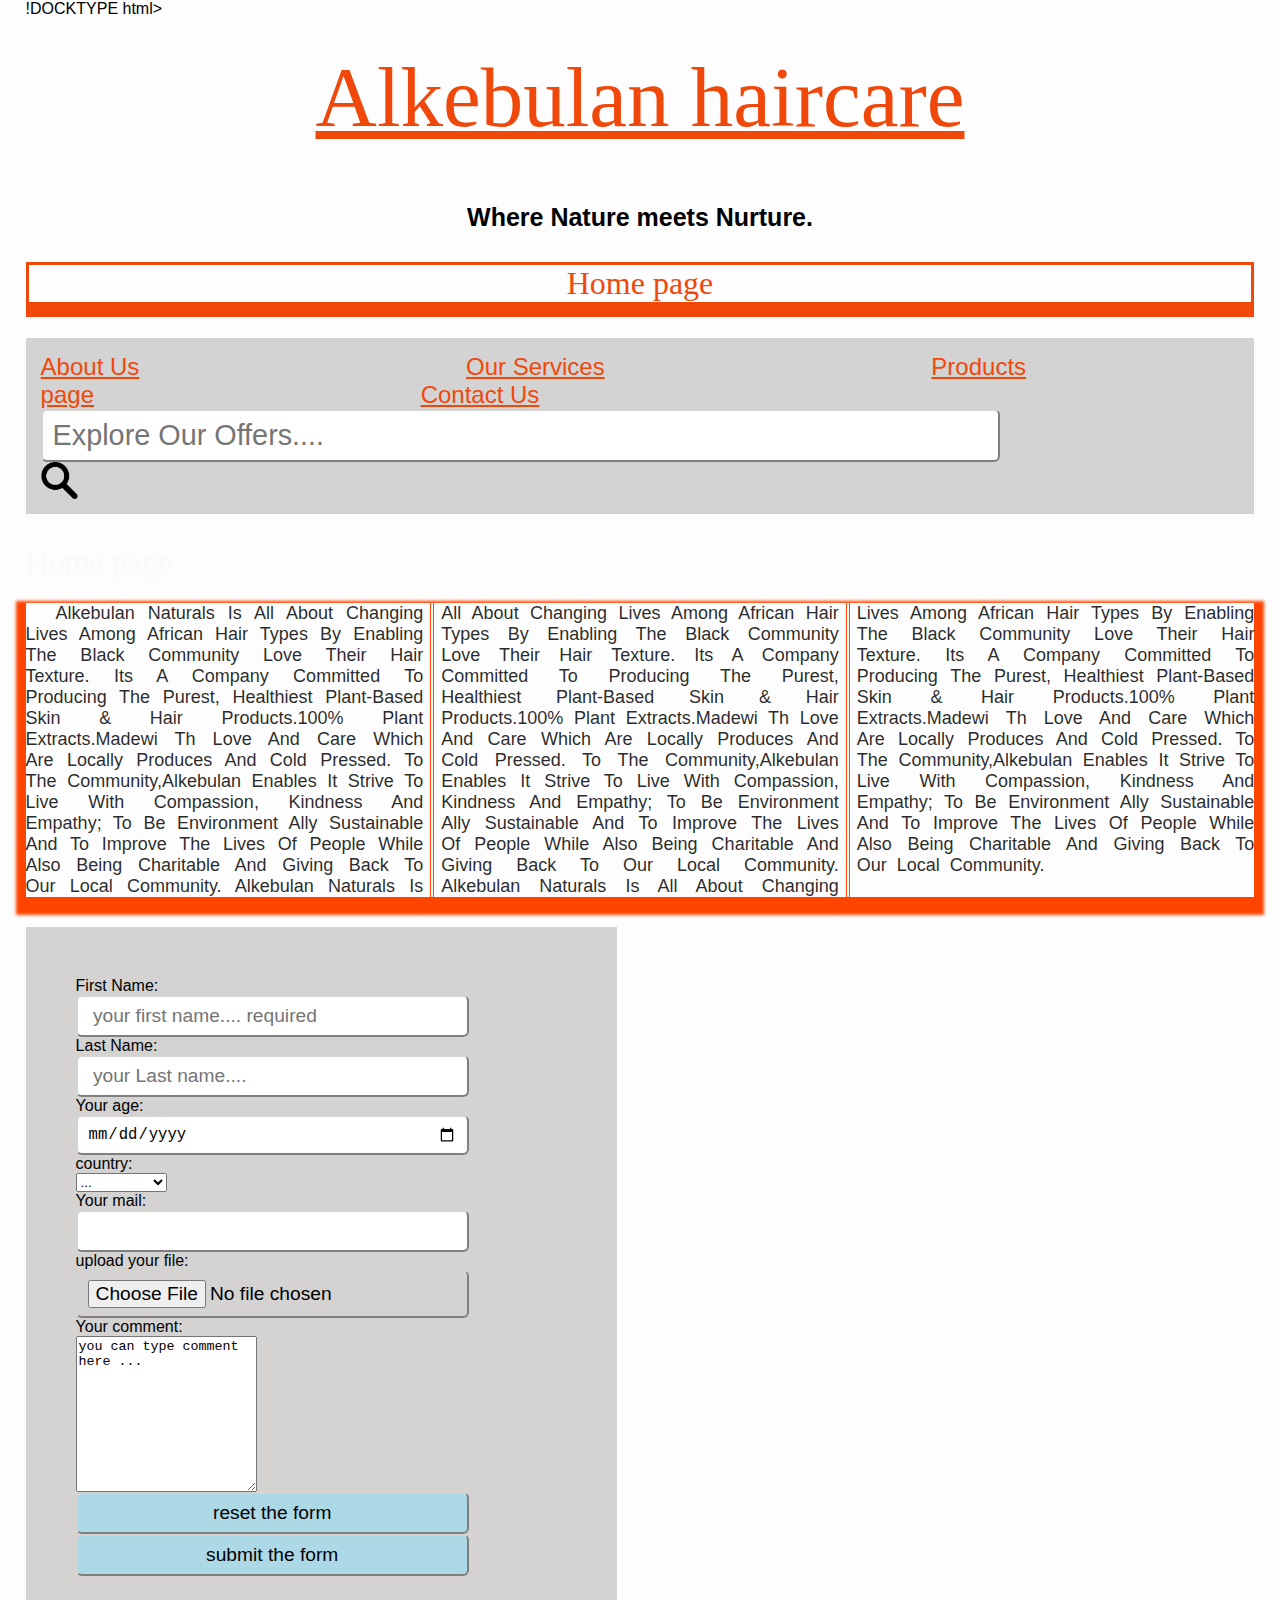
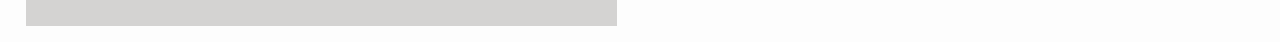
<file: RESPONSIVE WEBSITE/index.html>
!DOCKTYPE html>
<html>
    <head>
        <meta charset="utf-8">
 <link rel="stylesheet" href="Main.css">

        <title>Alkebulan Naturals</title>

    </head>
    <body>  
       <h1  class="title">Alkebulan haircare</h1> 
      <h3 class="tagline" > Where Nature meets Nurture.</h3>
    
       <h1 id="a"> Home page</h1>
       <nav>
        <ul id="menu">
        <li><a href="#myform">About Us</a></li>
        <li><a href="#myform">Our Services</a></li>
        <li><a href="#myform">Products page</a></li>
        <li><a href="#myform">Contact Us</a></li>
        <li><input type="Explore Our Offers" placeholder="Explore Our Offers...."></a></li><img src="search icon.png" width="37" alt="search">
        </ul>
        
        </nav>
       <h1 style="color: #faf8f8;">Home page</h1>
       <p id="para">
        Alkebulan Naturals is all about  changing lives among African hair types by enabling the black community
         love their hair texture.
        Its  a company committed to producing the purest, healthiest plant-based skin & hair products.100% Plant 
        Extracts.Madewi th love and care which are locally produces and cold pressed.
        To the community,Alkebulan  enables it strive to live with compassion, kindness and empathy; to be environment
        ally sustainable and to improve the lives of people while also being charitable and giving back to our local 
        community.
        Alkebulan Naturals is all about  changing lives among African hair types by enabling the black community
         love their hair texture.
        Its  a company committed to producing the purest, healthiest plant-based skin & hair products.100% Plant 
        Extracts.Madewi th love and care which are locally produces and cold pressed.
        To the community,Alkebulan  enables it strive to live with compassion, kindness and empathy; to be environment
        ally sustainable and to improve the lives of people while also being charitable and giving back to our local 
        community.
        Alkebulan Naturals is all about  changing lives among African hair types by enabling the black community
         love their hair texture.
        Its  a company committed to producing the purest, healthiest plant-based skin & hair products.100% Plant 
        Extracts.Madewi th love and care which are locally produces and cold pressed.
        To the community,Alkebulan  enables it strive to live with compassion, kindness and empathy; to be environment
        ally sustainable and to improve the lives of people while also being charitable and giving back to our local 
        community.
       </p>
       <form action="mail to:nyacombae@​gmail.com" method="post" id="myform">
        <label for="fname"> First Name:</label><br>
        <input type="text" id="fname" name="fname" placeholder=" your first name.... required" ><br>
        <label for="Iname"> Last Name:</label><br>
        <input type="text" id="lname" name="lname" placeholder=" your Last name...."><br>
        <label for="age"> Your age:</label><br>
        <input type="date" id="bd"name="lname"><br>
        <label for="country"> country:</label><br>
        <select id="country">      
        
        <option value="...">...</option>
        <option value="Kenya">Kenya</option>
        <option value="SouthAfrica">SouthAfrica</option>
        <option value="USA">USA</option>
        <option value="Germany">Germany</option>
     </select><br>
        <label for="mail"> Your mail:</label><br>  
        <input type="email" id="mail" name="mail"><br>
        <label for="file"> upload your file:</label><br>  
        <input type="file" id="my file" name="my file"><br>
        <label for="comment"> Your comment:</label><br> 
        <textarea name="comment" rows="10" cols="20">you can type comment here ...</textarea>
        <input type="reset" value="reset the form"> 
        <input type="submit" value="submit the form"> 
       </form>

          </img>
            </header>
            <!--page content-->
            <style>
                body {
                      background-color: #fdfdfd;
                      margin: 0 2%;
                      font-family: sans-serif;
                }
                h1 {color: #f0480b;
                       text-align: left align;
                       font-family: serif;
                       font-weight: normal;
                       text-transform: Sentence case;
                       border-bottom: px solid #57b1dc;
                       margin-top: 30px;
                }
                h2 {
                       color: #f2f5f1;
                       font-size: 1em;

                <p>       

                    
                }
            </style>
    

    </body>
</html>
</file>
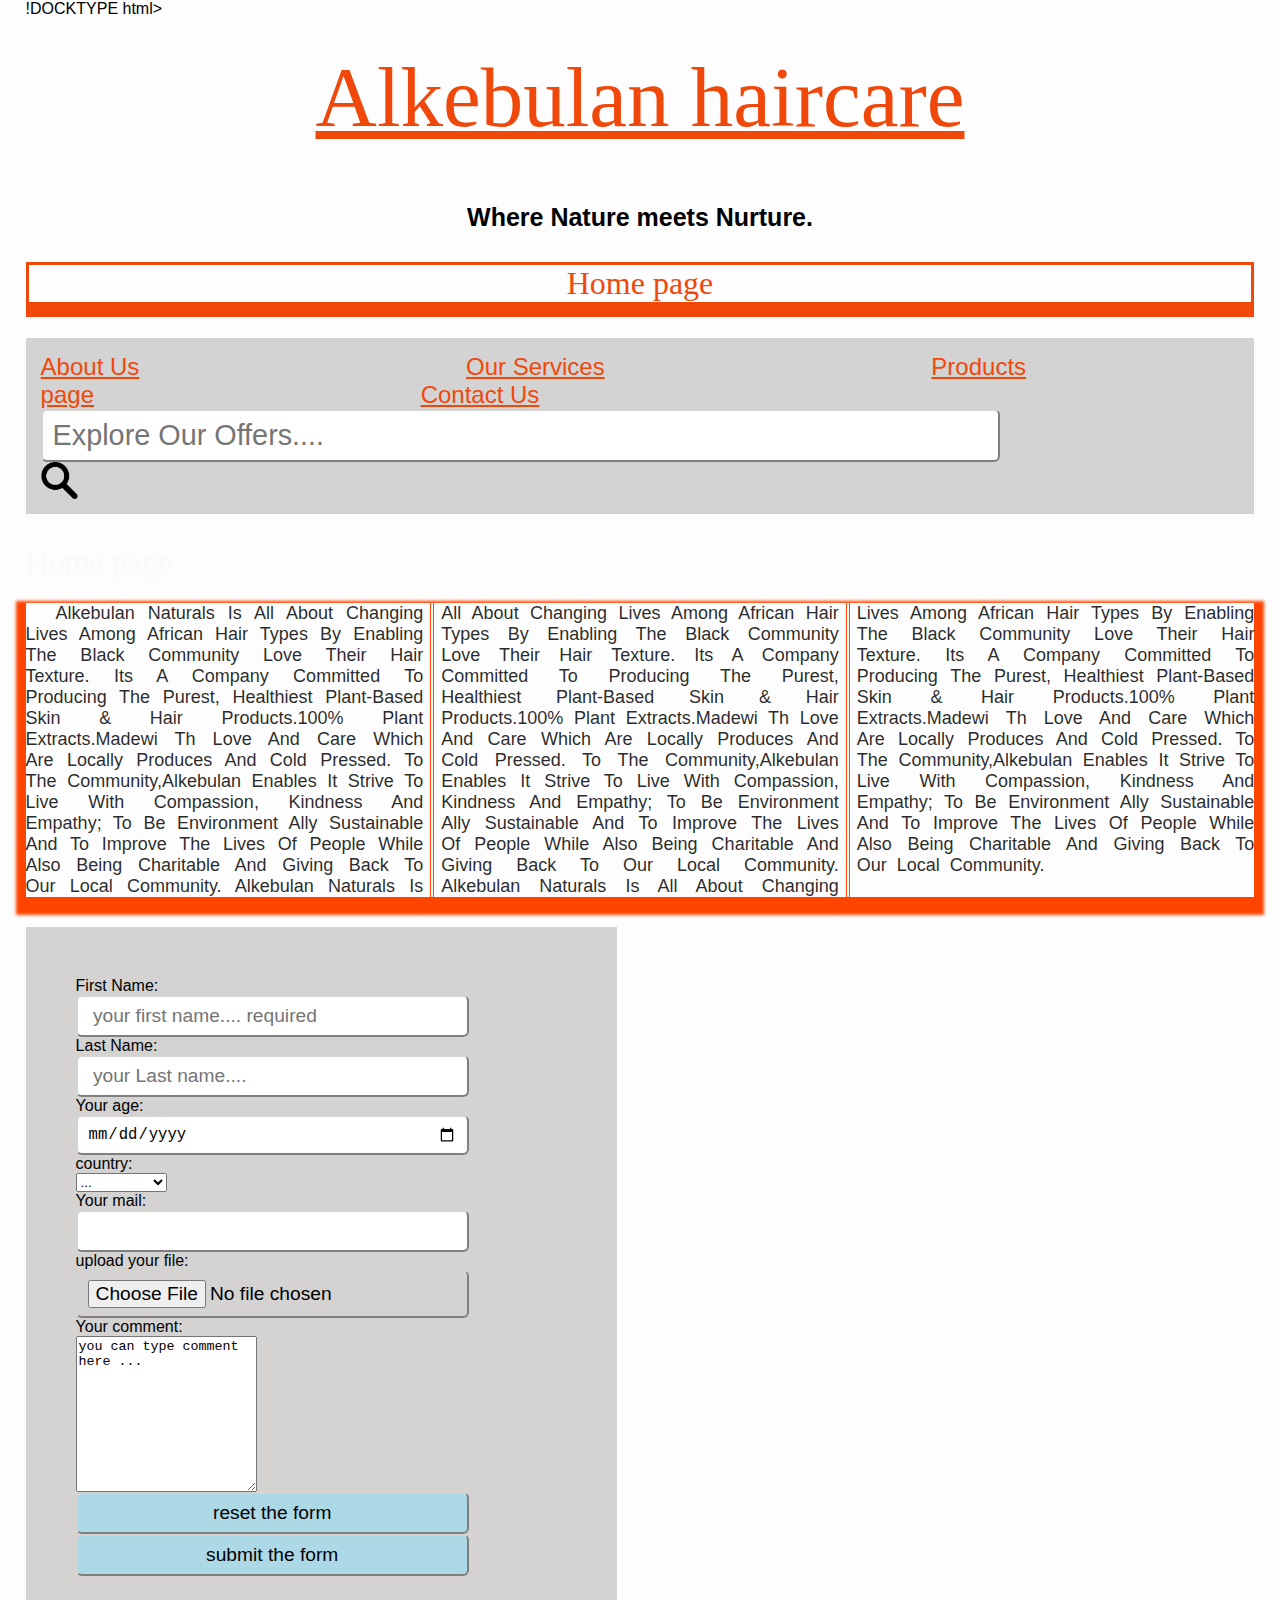
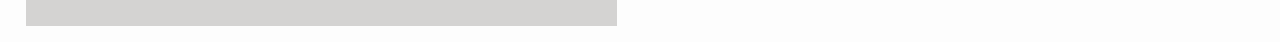
<file: RESPONSIVE WEBSITE/WEEK06/index.html>
!DOCKTYPE html>
<html>
    <head>
        <meta charset="utf-8">
 <link rel="stylesheet" href="Main.css">

        <title>Alkebulan Naturals</title>

    </head>
    <body>  
       <h1  class="title">Alkebulan haircare</h1> 
      <h3 class="tagline" > Where Nature meets Nurture.</h3>
    
       <h1 id="a"> Home page</h1>
       <nav>
        <ul id="menu">
        <li><a href="#myform">About Us</a></li>
        <li><a href="#myform">Our Services</a></li>
        <li><a href="#myform">Products page</a></li>
        <li><a href="#myform">Contact Us</a></li>
        <li><input type="Explore Our Offers" placeholder="Explore Our Offers...."></a></li><img src="search icon.png" width="37" alt="search">
        </ul>
        
        </nav>
       <h1 style="color: #faf8f8;">Home page</h1>
       <p id="para">
        Alkebulan Naturals is all about  changing lives among African hair types by enabling the black community
         love their hair texture.
        Its  a company committed to producing the purest, healthiest plant-based skin & hair products.100% Plant 
        Extracts.Madewi th love and care which are locally produces and cold pressed.
        To the community,Alkebulan  enables it strive to live with compassion, kindness and empathy; to be environment
        ally sustainable and to improve the lives of people while also being charitable and giving back to our local 
        community.
        Alkebulan Naturals is all about  changing lives among African hair types by enabling the black community
         love their hair texture.
        Its  a company committed to producing the purest, healthiest plant-based skin & hair products.100% Plant 
        Extracts.Madewi th love and care which are locally produces and cold pressed.
        To the community,Alkebulan  enables it strive to live with compassion, kindness and empathy; to be environment
        ally sustainable and to improve the lives of people while also being charitable and giving back to our local 
        community.
        Alkebulan Naturals is all about  changing lives among African hair types by enabling the black community
         love their hair texture.
        Its  a company committed to producing the purest, healthiest plant-based skin & hair products.100% Plant 
        Extracts.Madewi th love and care which are locally produces and cold pressed.
        To the community,Alkebulan  enables it strive to live with compassion, kindness and empathy; to be environment
        ally sustainable and to improve the lives of people while also being charitable and giving back to our local 
        community.
       </p>
       <form action="mail to:nyacombae@​gmail.com" method="post" id="myform">
        <label for="fname"> First Name:</label><br>
        <input type="text" id="fname" name="fname" placeholder=" your first name.... required" ><br>
        <label for="Iname"> Last Name:</label><br>
        <input type="text" id="lname" name="lname" placeholder=" your Last name...."><br>
        <label for="age"> Your age:</label><br>
        <input type="date" id="bd"name="lname"><br>
        <label for="country"> country:</label><br>
        <select id="country">      
        
        <option value="...">...</option>
        <option value="Kenya">Kenya</option>
        <option value="SouthAfrica">SouthAfrica</option>
        <option value="USA">USA</option>
        <option value="Germany">Germany</option>
     </select><br>
        <label for="mail"> Your mail:</label><br>  
        <input type="email" id="mail" name="mail"><br>
        <label for="file"> upload your file:</label><br>  
        <input type="file" id="my file" name="my file"><br>
        <label for="comment"> Your comment:</label><br> 
        <textarea name="comment" rows="10" cols="20">you can type comment here ...</textarea>
        <input type="reset" value="reset the form"> 
        <input type="submit" value="submit the form"> 
       </form>

          </img>
            </header>
            <!--page content-->
            <style>
                body {
                      background-color: #fdfdfd;
                      margin: 0 2%;
                      font-family: sans-serif;
                }
                h1 {color: #f0480b;
                       text-align: left align;
                       font-family: serif;
                       font-weight: normal;
                       text-transform: Sentence case;
                       border-bottom: px solid #57b1dc;
                       margin-top: 30px;
                }
                h2 {
                       color: #f2f5f1;
                       font-size: 1em;

                <p>       

                    
                }
            </style>
    

    </body>
</file>
<file: RESPONSIVE WEBSITE/Main.css>
iinput,select{
    vertical-align: middle;
}

.title {
    font-size: 85px;
    text-align: center;
    text-decoration: underline;
   }
 .tagline  {
    font-size: 25px;
    text-align: center;
 }
   
/*my code*/
 
.index-h1 {
    color: rgb(134, 36, 247); .Home page {
        font-size: 55px;
        text-align: center;
       }
}

.Home page {
    font-size: 55px;
    text-align: center;
   }
#a{
    color: #f0480b;
    border-style:solid;
    width: none
    border-top-width:10px;
    border-bottom-width: 15px;
    text-align: center;
    margin top: 20px


}

#para{
    text-indent: 30px;
    text-transform: capitalize;
    text-align: center;
    text-align: justify;
    column-count: 3;
    column-rule: 4px double orangered;
    word-spacing: 5px;
    font-size: large;
}
   
body{
    background-image: url(Cover\ image\ b.jpeg);
    background-repeat: no-repeat;
    background-color: white;
    background-position:  right;
    background-size: 730px 730px;
    background-position: 1300px;
    background-position-y:740px ;

}
p{

    color: rgba(12, 12, 12, 0.89);
    text-indent: 50px;
    box-shadow: 0px 8px 3px 10px orangered;
    text-align: justify;
    column-count: 3;
    column-rule: 4px double orangered ;
    word-spacing: 3px;
    letter-spacing: normal;
    page-break-after: right;
    word-break: initial
    
}
#menu{
    list-style-type: none;
    background-color:lightgray;
    padding-left:0px ;
    font-size: x-large;
    max-width:13500px ;
    margin: 0px;
    padding: 15px;
     
}
#menu li{
    margin-bottom: 15px;
    display: inline;
    margin-right: 320px;
    text-decoration: solid;
    
    
       
}

input{
    background-size: 37px;
    background-repeat: no-repeat;
    background-position: right;
    border-radius: 5px;
    


}
#menu a{
    color: #f0480b;
}
#myform{
    width: 40%;
    background-color:rgb(212, 211, 210) ;
    margin-top: 30px;
    padding: 50px; }
    
input{
    width:  80%;
    padding: 8px  10px;
    border: 2px outset rgb(212, 211, 210);
    border-radius: 6px;
    outline: none;
    font-size: larger;   
}
input:focus{
    background-color: black;
    color: #fcfbfb;
}
input[ type=reset],input[ type=submit]{
    background-color: lightblue;
    cursor: pointer;
}
</file>
<file: RESPONSIVE WEBSITE/WEEK06/Main.css>
iinput,select{
    vertical-align: middle;
}

.title {
    font-size: 85px;
    text-align: center;
    text-decoration: underline;
   }
 .tagline  {
    font-size: 25px;
    text-align: center;
 }
   
/*my code*/
 
.index-h1 {
    color: rgb(134, 36, 247); .Home page {
        font-size: 55px;
        text-align: center;
       }
}

.Home page {
    font-size: 55px;
    text-align: center;
   }
#a{
    color: #f0480b;
    border-style:solid;
    width: none
    border-top-width:10px;
    border-bottom-width: 15px;
    text-align: center;
    margin top: 20px


}

#para{
    text-indent: 30px;
    text-transform: capitalize;
    text-align: center;
    text-align: justify;
    column-count: 3;
    column-rule: 4px double orangered;
    word-spacing: 5px;
    font-size: large;
}
   
body{
    background-image: url(Cover\ image\ b.jpeg);
    background-repeat: no-repeat;
    background-color: white;
    background-position:  right;
    background-size: 730px 730px;
    background-position: 1300px;
    background-position-y:740px ;

}
p{

    color: rgba(12, 12, 12, 0.89);
    text-indent: 50px;
    box-shadow: 0px 8px 3px 10px orangered;
    text-align: justify;
    column-count: 3;
    column-rule: 4px double orangered ;
    word-spacing: 3px;
    letter-spacing: normal;
    page-break-after: right;
    word-break: initial
    
}
#menu{
    list-style-type: none;
    background-color:lightgray;
    padding-left:0px ;
    font-size: x-large;
    max-width:13500px ;
    margin: 0px;
    padding: 15px;
     
}
#menu li{
    margin-bottom: 15px;
    display: inline;
    margin-right: 320px;
    text-decoration: solid;
    
    
       
}

input{
    background-size: 37px;
    background-repeat: no-repeat;
    background-position: right;
    border-radius: 5px;
    


}
#menu a{
    color: #f0480b;
}
#myform{
    width: 40%;
    background-color:rgb(212, 211, 210) ;
    margin-top: 30px;
    padding: 50px; }
    
input{
    width:  80%;
    padding: 8px  10px;
    border: 2px outset rgb(212, 211, 210);
    border-radius: 6px;
    outline: none;
    font-size: larger;   
}
input:focus{
    background-color: black;
    color: #fcfbfb;
}
input[ type=reset],input[ type=submit]{
    background-color: lightblue;
    cursor: pointer;
}
</file>
